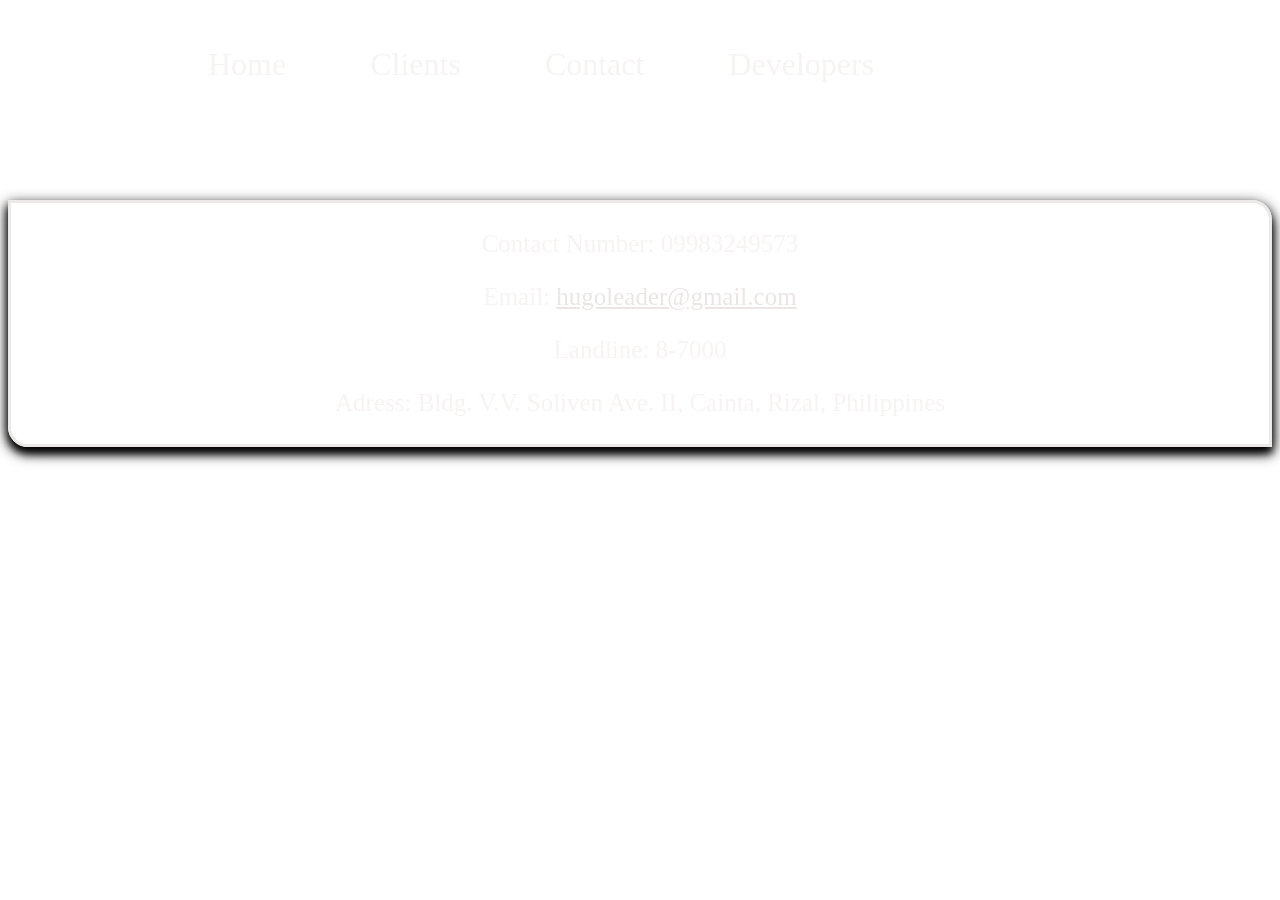
<file: contact.html>
<!DOCTYPE html>
<html lang="en">
<head>
    <meta charset="UTF-8">
    <meta http-equiv="X-UA-Compatible" content="IE=edge">
    <meta name="viewport" content="width=device-width, initial-scale=1.0">
    <title>Document</title>
</head>
<style>
    html{
    background-image: url("https://media.istockphoto.com/photos/contact-us-picture-id1049658692?k=20&m=1049658692&s=612x612&w=0&h=z3sXVbzDit8RKnsC0ihEuFub42FqfmbRcP4vWHOKLK4=");
        background-repeat: no-repeat;
        background-size: cover;
  max-height: 100%;
  height: 100%;
    }
        .ID,a , button {
  font-size: 25px;
  color: #080808fb;
  border-radius: 26px;
  border-style: none;
  outline: none;
}
.ID,a , button:hover {
  color: rgb(236, 229, 229);
  opacity: 1;
  outline: none;
}
.ID,a , button:active {
  transform: translate(5px);
  transition-duration: 0.1s;
}
.contact-us{
  font-size: 25px;
  text-align: center;
  padding: 2px;
  border: solid #eee9e9;
  border-bottom-left-radius: 20px;
  border-top-right-radius: 20px;
  box-shadow: 0 6px 8px 0 rgba(0, 0, 0, 5), 0 5px 15px 0 rgba(0, 0, 0, 10);
  outline: none;
  margin-top: 200px;
}
p{
    color: rgb(247, 243, 243);
}
header {
  height: 6rem;
  position: fixed;
  top: 0;
  left: 0;
  right: 0;
  z-index: 10000;
  background: var(--black);
  padding: 1rem 10%;
  display: flex;
  align-items: center;
  justify-content: space-between;
}

header .navbar a {
  color: rgb(247, 243, 243);
  font-size: 2rem;
  margin-left: 2rem;
  text-decoration: none;
  margin-left: 5rem;
}
header .navbar a:hover {
  color: aqua;
}

#menu-bar {
  font-size: 3rem;
  color: rgb(247, 243, 243);
  border-radius: 0.5rem;
  border: 0.1rem solid rgb(247, 243, 243);
  padding: 0.5rem 1.5rem;
  cursor: pointer;
  display: none;
}

</style>
<body>

    <header>
        <div id="menu-bar" class="fas fa-bars"></div>

        <nav class="navbar">
            <a href="index.html">Home</a>
            <a href="clients.html">Clients</a>
            <a href="contact.html">Contact</a>
            <a href="developers.html">Developers</a>
        </nav>
    </header>
    <div class="contact-us">
            <center>
                <div><p>Contact Number:           09983249573</p></div>
                <div><p>Email:        <a href="https://mail.google.com/mail/u/0/#inbox"> hugoleader@gmail.com</a></p></div>
                <div><p>Landline:       8-7000</p></div>
                <div><p>Adress:       Bldg. V.V. Soliven Ave. II,
                  Cainta, Rizal, Philippines</p></div>
                </center>
            </div>
</body>
</html>
</file>
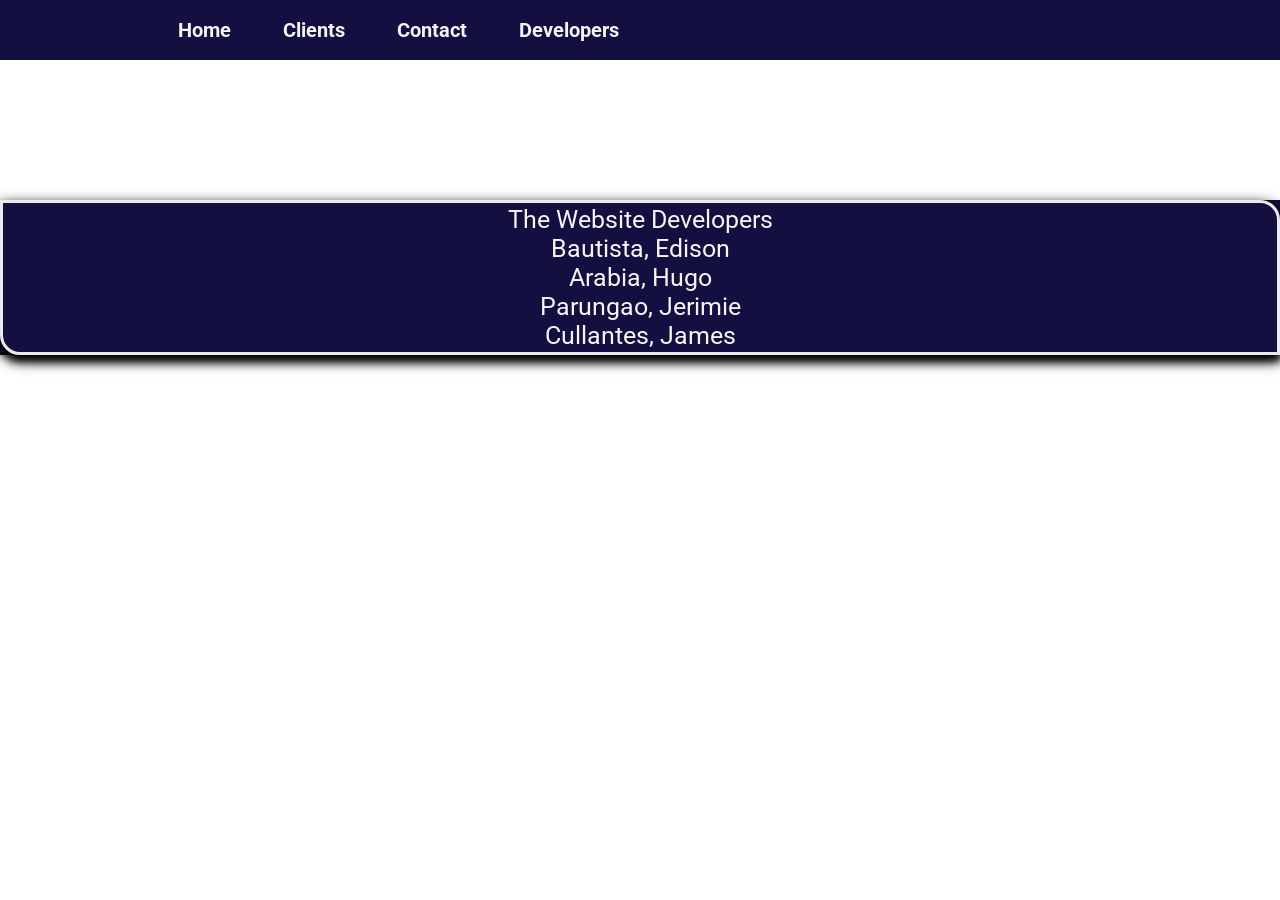
<file: developers.html>
<!DOCTYPE html>
<html lang="en">
<head>
    <meta charset="UTF-8">
    <meta http-equiv="X-UA-Compatible" content="IE=edge">
    <meta name="viewport" content="width=device-width, initial-scale=1.0">
    <title>Document</title>
    <link rel="stylesheet" href="styles (2).css">
</head>
<style>
    html{
    background-image: url("https://scontent.fmnl3-2.fna.fbcdn.net/v/t1.15752-9/275954601_331043045673096_6218739295116067189_n.png?_nc_cat=100&ccb=1-5&_nc_sid=ae9488&_nc_eui2=AeH6OdiBdZZ_HpLiLCQ-L5wvnBAemtUu3_-cEB6a1S7f_3BkOqNMx1SJ4OEGhAHoqdXQ9YRiCpcbn8hXtCg6hHif&_nc_ohc=eHyIrSeKc4cAX-T63Em&_nc_ht=scontent.fmnl3-2.fna&oh=03_AVKq6bFakDZ-B1R7UnKVmidaqG-6UEKUXP_yHo7aLPO9Eg&oe=626895CD");
        background-repeat: no-repeat;
        background-size: cover;
  max-height: 100%;
  height: 100%;
    }
        .ID,a , button {
  font-size: 25px;
  color: #080808fb;
  border-radius: 26px;
  border-style: none;
  outline: none;
}
.a , button:hover {
  color: rgb(236, 229, 229);
  opacity: 1;
  outline: none;
}
.a , button:active {
  transform: translate(5px);
  transition-duration: 0.1s;
}
.contact-us{
  font-size: 25px;
  text-align: center;
  padding: 2px;
  border: solid #eee9e9;
  border-bottom-left-radius: 20px;
  border-top-right-radius: 20px;
  box-shadow: 0 6px 8px 0 rgba(0, 0, 0, 5), 0 5px 15px 0 rgba(0, 0, 0, 10);
  outline: none;
  margin-top: 200px;
}
p{
    color: rgb(247, 243, 243);
}
header {
  height: 6rem;
  position: fixed;
  top: 0;
  left: 0;
  right: 0;
  z-index: 10000;
  background: var(--black);
  padding: 1rem 10%;
  display: flex;
  align-items: center;
  justify-content: space-between;
}

header .navbar a {
  color: rgb(247, 243, 243);
  font-size: 2rem;
  margin-left: 2rem;
  text-decoration: none;
  margin-left: 5rem;
}
header .navbar a:hover {
  color: aqua;
}

#menu-bar {
  font-size: 3rem;
  color: rgb(247, 243, 243);
  border-radius: 0.5rem;
  border: 0.1rem solid rgb(247, 243, 243);
  padding: 0.5rem 1.5rem;
  cursor: pointer;
  display: none;
}

</style>
<body>
    <header>
        <div id="menu-bar" class="fas fa-bars"></div>

        <nav class="navbar">
            <a href="index.html">Home</a>
            <a href="clients.html">Clients</a>
            <a href="contact.html">Contact</a>
            <a href="developers.html">Developers</a>
        </nav>
    </header>
    <div class="contact-us">
            <center>
                <p>The Website Developers</p>
                <div><p>Bautista, Edison</p></div>
                <div><p>Arabia, Hugo</p></div>
                <div><p>Parungao, Jerimie<p></p></div>
                <div><p>Cullantes, James</p></div>
                </center>
            </div>
</body>
</html>
</file>
<file: styles (2).css>
@import url("https://fonts.googleapis.com/css2?family=Roboto:ital,wght@0,100;0,300;0,400;0,500;0,700;1,100;1,300&display=swap");

:root {
  --pink: #ee0548;
  --black: #130f40;
  --white: #ffffff;
  --red: #ff0000;
}

* {
  font-family: "Roboto", sans-serif;
  margin: 0;
  padding: 0;
  box-sizing: border-box;
  text-decoration: none;
  outline: none;
  border: none;
  transition: 0.2s linear;
  text-transform: capitalize;
}

*::selection {
  background: var(--pink);
  color: #fff;
}

html {
  font-size: 62.5%;
  overflow-x: hidden;
  scroll-padding-top: 6.5rem;
  scroll-behavior: smooth;
}

body {
  background: var(--black);
}

section {
  padding: 3rem 9%;
}

.btn {
  display: inline-block;
  margin-top: 1rem;
  border: 0.2rem solid var(--black);
  color: var(--black);
  font-size: 2rem;
  padding: 0.8rem 3rem;
  cursor: pointer;
  background: none;
}

.btn:hover {
  background: var(--black);
  background-color: var(--white);
  color: #0f2e40;
}

.image img {
  width: auto;
  height: 6rem;
  margin-left: -10rem;
}

header {
  height: 6rem;
  position: fixed;
  top: 0;
  left: 0;
  right: 0;
  z-index: 10000;
  background: var(--black);
  padding: 1rem 10%;
  display: flex;
  align-items: center;
  justify-content: space-between;
}

header .logo {
  font-size: 2.5rem;
  color: #fff;
  font-weight: bolder;
  padding-right: 50rem;
  margin-left: -21rem;
}

header .navbar a {
  color: #fff;
  font-size: 2rem;
  margin-left: 2rem;
  font-weight: bold;
}
header .navbar a:hover {
  color: var(--red);
}

#menu-bar {
  font-size: 3rem;
  color: #fff;
  border-radius: 0.5rem;
  border: 0.1rem solid #fff;
  padding: 0.5rem 1.5rem;
  cursor: pointer;
  display: none;
}
.home {
  min-height: 100vh;
  display: flex;
  align-items: center;
  background: url(https://wallpaperaccess.com/full/1809385.jpg) no-repeat;
  background-size: cover;
  background-position: center;
  background-attachment: fixed;
}
.home .content span {
  font-size: 3rem;
  font-style: Lucida Handwriting;
  font-weight: bold;
  color: #ffb700;
}

.home .content h3 {
  font-size: 6rem;
  color: #ffb700;
  width: 60rem;
}

.step-container {
  display: flex;
  align-items: center;
  justify-content: center;
  flex-wrap: wrap;
}

.step-container .step {
  background-image: linear-gradient(rgb(0, 255, 242), #fff);
  margin: 1rem;
  padding: 2rem;
  border-radius: 0.5rem;
  box-shadow: 0 0.5rem 1rem rgba(0, 0, 0, 0.9);
  text-align: center;
  flex: 1 1 30rem;
}

.step-container .step span {
  font-size: 7rem;
  color: maroon;
  font-family: georgia;
}

.step-container .step h3 {
  font-size: 3rem;
  color: var(--black);
  font-weight: bolder;
}

.step-container .step p {
  font-size: 1.5rem;
  font-family: georgia;
  font-weight: bold;
  color: rgb(40, 41, 40);
  padding: 1rem 0;
}
.step-container .step div {
  font-size: 1.5rem;
  font-family: georgia;
  font-weight: bold;
  color: rgb(40, 41, 40);
  padding: 1rem 0;
}
img {
  width: 98%;
  height: 600px;
}
/* media quesries */

@media (max-width: 1200px) {
  html {
    font-size: 55%;
  }
}

@media (max-width: 991px) {
  header {
    padding: 2rem 4%;
  }

  section {
    padding: 3rem 4%;
  }
}

@media (max-width: 768px) {
  #menu-bar {
    display: block;
  }

  header .navbar {
    position: absolute;
    top: 100%;
    left: 0;
    right: 0;
    background: var(--black);
    padding: 1rem 0;
    clip-path: polygon(0 0, 100% 0, 100% 0, 0 0);
  }

  header .navbar.nav-toggle {
    clip-path: polygon(0 0, 100% 0, 100% 100%, 0% 100%);
  }

  header .navbar a {
    display: block;
    background: #fff;
    border-radius: 0.5rem;
    color: var(--black);
    margin: 1.5rem;
    padding: 1rem 2rem;
    font-size: 2.5rem;
  }

  .home {
    justify-content: center;
    background-position: left;
  }

  .home .content {
    text-align: center;
  }

  .home .content h3 {
    font-size: 4rem;
    width: auto;
  }

  .home .content span {
    font-size: 2rem;
  }
}

@media (max-width: 450px) {
  html {
    font-size: 50%;
  }
}
</file>
